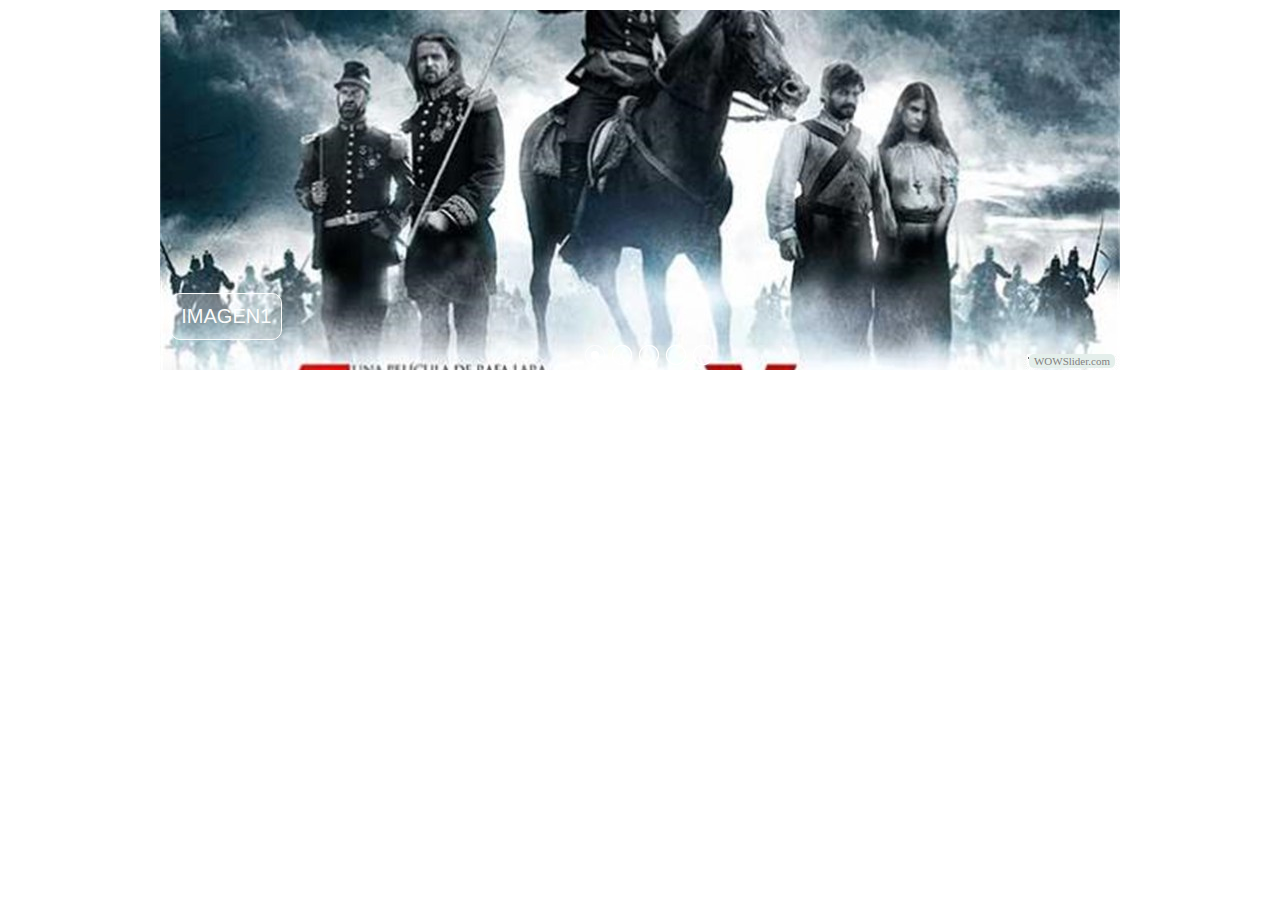
<file: visor/indexwow.html>
<!DOCTYPE html PUBLIC "-//W3C//DTD XHTML 1.0 Strict//EN"
	"http://www.w3.org/TR/xhtml1/DTD/xhtml1-strict.dtd">
<html xmlns="http://www.w3.org/1999/xhtml">
<head>
	<title>WOWSlider generated by WOWSlider.com</title>
	<meta http-equiv="content-type" content="text/html; charset=utf-8" />
	<meta name="keywords" content="WOW Slider, Slider Script, Slider Plugin" />
	<meta name="description" content="WOWSlider created with WOW Slider, a free wizard program that helps you easily generate beautiful web slideshow" />
	<!-- Start WOWSlider.com HEAD section -->
	<link rel="stylesheet" type="text/css" href="engine1/style.css" />
	<script type="text/javascript" src="engine1/jquery.js"></script>
	<!-- End WOWSlider.com HEAD section -->
</head>
<body style="background-color:#FFFFFF">
	<!-- Start WOWSlider.com BODY section -->
	<div id="wowslider-container1">
	<div class="ws_images"><ul>
<li><img src="data1/images/imagen1.jpg" alt="imagen1" title="imagen1" id="wows1_0"/></li>
<li><img src="data1/images/imagen2.jpg" alt="imagen2" title="imagen2" id="wows1_1"/></li>
<li><img src="data1/images/imagen3.jpg" alt="imagen3" title="imagen3" id="wows1_2"/></li>
<li><img src="data1/images/imagen4.jpg" alt="imagen4" title="imagen4" id="wows1_3"/></li>
<li><img src="data1/images/imagen5.jpg" alt="imagen5" title="imagen5" id="wows1_4"/></li>
</ul></div>
<div class="ws_bullets"><div>
<a href="#" title="imagen1"><img src="data1/tooltips/imagen1.jpg" alt="imagen1"/>1</a>
<a href="#" title="imagen2"><img src="data1/tooltips/imagen2.jpg" alt="imagen2"/>2</a>
<a href="#" title="imagen3"><img src="data1/tooltips/imagen3.jpg" alt="imagen3"/>3</a>
<a href="#" title="imagen4"><img src="data1/tooltips/imagen4.jpg" alt="imagen4"/>4</a>
<a href="#" title="imagen5"><img src="data1/tooltips/imagen5.jpg" alt="imagen5"/>5</a>
</div></div>
<span class="wsl"><a href="http://wowslider.com">Ajax Gallery</a> by WOWSlider.com v4.8</span>
	<div class="ws_shadow"></div>
	</div>
	<script type="text/javascript" src="engine1/wowslider.js"></script>
	<script type="text/javascript" src="engine1/script.js"></script>
	<!-- End WOWSlider.com BODY section -->
</body>
</html>
</file>
<file: visor/engine1/style.css>
/*
 *	generated by WOW Slider 4.8
 *	template Pure
 */
@import url(http://fonts.googleapis.com/css?family=Arimo&subset=latin,cyrillic,latin-ext);
#wowslider-container1 { 
	zoom: 1; 
	position: relative; 
	max-width:960px;
	margin:0px auto 0px;
	z-index:90;
	border:2px solid #FFFFFF;
	text-align:left; /* reset align=center */
}
* html #wowslider-container1{ width:960px }
#wowslider-container1 .ws_images ul{
	position:relative;
	width: 10000%; 
	height:auto;
	left:0;
	list-style:none;
	margin:0;
	padding:0;
	border-spacing:0;
	overflow: visible;
	/*table-layout:fixed;*/
}
#wowslider-container1 .ws_images ul li{
	width:1%;
	line-height:0; /*opera*/
	float:left;
	font-size:0;
	padding:0 0 0 0 !important;
	margin:0 0 0 0 !important;
}

#wowslider-container1 .ws_images{
	position: relative;
	left:0;
	top:0;
	width:100%;
	height:100%;
	overflow:hidden;
}
#wowslider-container1 .ws_images a{
	width:100%;
	display:block;
	color:transparent;
}
#wowslider-container1 img{
	max-width: none !important;
}
#wowslider-container1 .ws_images img{
	width:100%;
	border:none 0;
	max-width: none;
	padding:0;
}
#wowslider-container1 a{ 
	text-decoration: none; 
	outline: none; 
	border: none; 
}

#wowslider-container1  .ws_bullets { 
	font-size: 0px; 
	float: left;
	position:absolute;
	z-index:70;
}
#wowslider-container1  .ws_bullets div{
	position:relative;
	float:left;
}
#wowslider-container1  .wsl{
	display:none;
}
#wowslider-container1 sound, 
#wowslider-container1 object{
	position:absolute;
}


#wowslider-container1  .ws_bullets { 
	padding: 5px; 
}
#wowslider-container1 .ws_bullets a { 
	width:20px;
	height:20px;
	background: url(./bullet.png) left top;
	float: left; 
	text-indent: -4000px; 
	position:relative;
	margin-left:7px;
	color:transparent;
}
#wowslider-container1 .ws_bullets a:hover{
	background-position: 0 50%;	
}
#wowslider-container1 .ws_bullets a.ws_selbull{ 
	background-position: 0 100%;
}	
#wowslider-container1 a.ws_next, #wowslider-container1 a.ws_prev {
	position:absolute;
	display:none;
	top:50%;
	margin-top:-24px;
	z-index:60;
	height: 64px;
	width: 64px;
	background-image: url(./arrows.png);
}
#wowslider-container1 a.ws_next{
	background-position: 100% 0;
	right:5px;
}
#wowslider-container1 a.ws_prev {
	left:5px;
	background-position: 0 0;  
}
#wowslider-container1 a.ws_next:hover{
	background-position: 100% 100%;
}
#wowslider-container1 a.ws_prev:hover {
	background-position: 0 100%; 
}
* html #wowslider-container1 a.ws_next,* html #wowslider-container1 a.ws_prev{display:block}
#wowslider-container1:hover a.ws_next, #wowslider-container1:hover a.ws_prev {display:block}

/*playpause*/
#wowslider-container1 .ws_playpause {
	display:none;
    width: 64px;
    height: 64px;
    position: absolute;
    top: 50%;
    left: 50%;
    margin-left: -25px;
    margin-top: -25px;
    z-index: 59;
}

#wowslider-container1:hover .ws_playpause {
	display:block;
}

#wowslider-container1 .ws_pause {
    background-image: url(./pause.png);
}

#wowslider-container1 .ws_play {
    background-image: url(./play.png);
}

#wowslider-container1 .ws_pause:hover, #wowslider-container1 .ws_play:hover {
    background-position: 100% 100% !important;
}/* bottom center */
#wowslider-container1  .ws_bullets {
   bottom: 0;
	left:50%;
	padding: 5px;
}
#wowslider-container1  .ws_bullets div{
	left:-50%;
}
#wowslider-container1 .ws-title{
	position:absolute;
	display:block;
	bottom: -5px;
	left: 0px; 
	margin:35px 15px;
	padding:12px 10px;
	color:#777777;
	z-index: 50;
	font-family:'Open Sans', Tahoma, Geneva, sans-serif;
	font-size: 20px;
	line-height: 21px;
	text-transform: uppercase;
	color: #FFFFFF;
	
    background-color: rgba(255, 255, 255, 0.3);
    border: 1px solid #FFFFFF;
    border-radius: 10px 10px 10px 10px;
    -moz-border-radius: 10px 10px 10px 10px;
    -webkit-border-radius: 10px 10px 10px 10px;
}
#wowslider-container1 .ws-title div{
	margin-top: 6px;
	font-size: 16px;
	line-height: 18px;
	font-weight: normal;
	color: #FFFFFF;
}

#wowslider-container1 .ws_images ul{
	animation: wsBasic 20s infinite;
	-moz-animation: wsBasic 20s infinite;
	-webkit-animation: wsBasic 20s infinite;
}
@keyframes wsBasic{0%{left:-0%} 10%{left:-0%} 20%{left:-100%} 30%{left:-100%} 40%{left:-200%} 50%{left:-200%} 60%{left:-300%} 70%{left:-300%} 80%{left:-400%} 90%{left:-400%} }
@-moz-keyframes wsBasic{0%{left:-0%} 10%{left:-0%} 20%{left:-100%} 30%{left:-100%} 40%{left:-200%} 50%{left:-200%} 60%{left:-300%} 70%{left:-300%} 80%{left:-400%} 90%{left:-400%} }
@-webkit-keyframes wsBasic{0%{left:-0%} 10%{left:-0%} 20%{left:-100%} 30%{left:-100%} 40%{left:-200%} 50%{left:-200%} 60%{left:-300%} 70%{left:-300%} 80%{left:-400%} 90%{left:-400%} }

#wowslider-container1 .ws_bullets  a img{
	text-indent:0;
	display:block;
	bottom:25px;
	left:-64px;
	visibility:hidden;
	position:absolute;
    border: 1px solid rgba(220, 220, 220, 0.6);
	border-radius:1px;
	
	-moz-border-radius:2px;
	-webkit-border-radius:2px;
	max-width:none;
}
#wowslider-container1 .ws_bullets a:hover img{
	visibility:visible;
}

#wowslider-container1 .ws_bulframe div div{
	height:48px;
	overflow:visible;
	position:relative;
}
#wowslider-container1 .ws_bulframe div {
	
	left:0;
	overflow:hidden;
	position:relative;
	width:128px;
	background-color:#FFFFFF;
	
 
	
}
#wowslider-container1  .ws_bullets .ws_bulframe{
	
	display:none;
	bottom:29px;
	overflow:visible;
	position:absolute;
	cursor:pointer;
    -moz-box-shadow: 0 1px 3px rgba(0, 0, 0, 0.4);
	box-shadow: 0 1px 3px rgba(0, 0, 0, 0.4);
    border: 1px solid #FFF;
	border-radius:3px;
	-moz-border-radius:3px;
}
#wowslider-container1 .ws_bulframe span{
	display:block;
	position:absolute;
	bottom:-8px;
	margin-left:1px;
	left:64px;
	background:url(./triangle.png);
	width:15px;
	height:6px;
}
</file>
